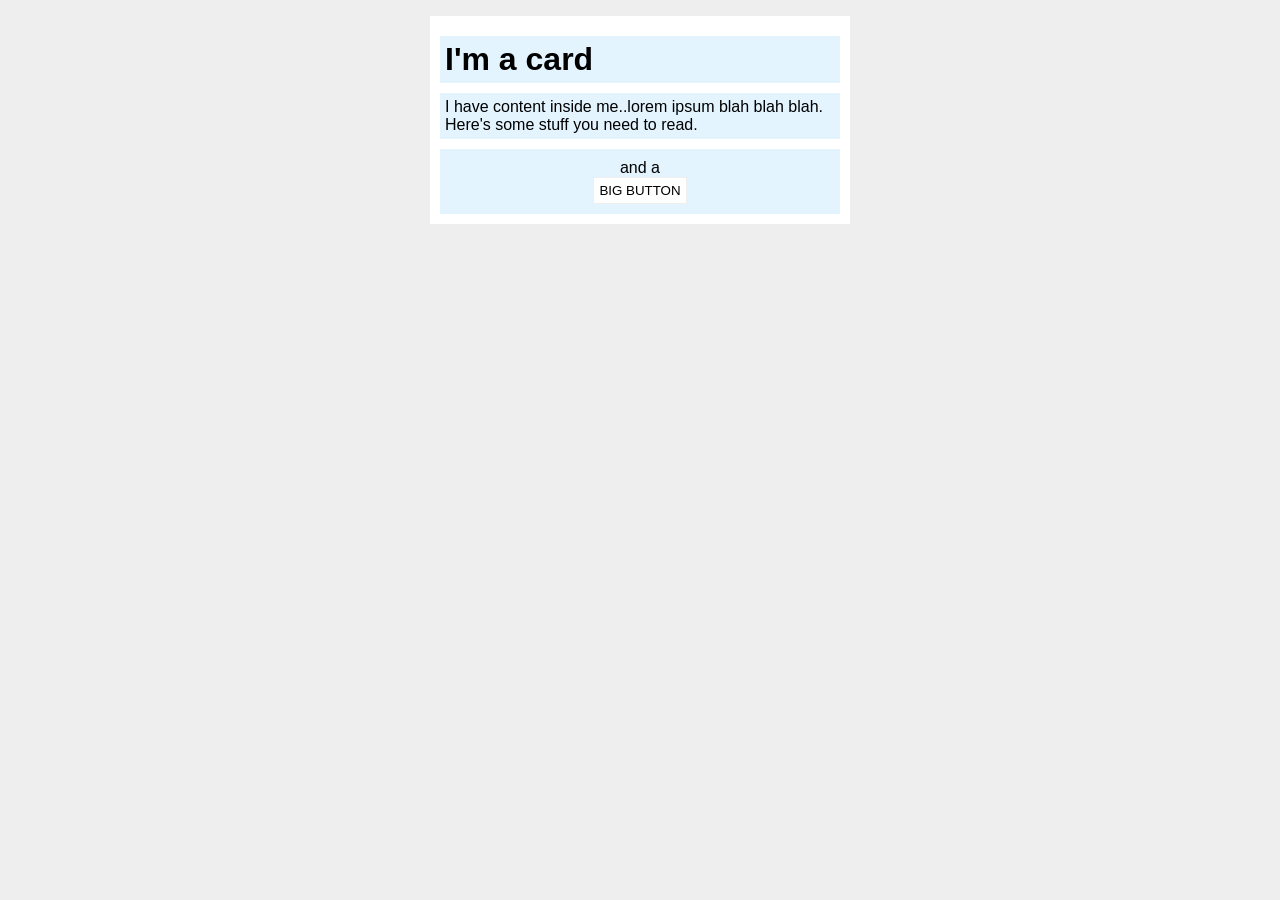
<file: foundations/block-and-inline/02-margin-and-padding-2/index.html>
<!DOCTYPE html>
<html lang="en">
  <head>
    <meta charset="UTF-8">
    <meta http-equiv="X-UA-Compatible" content="IE=edge">
    <meta name="viewport" content="width=device-width, initial-scale=1.0">
    <title>Margin and Padding exercise 2</title>
    <link rel="stylesheet" href="style.css">
  </head>
  <body>
    <div class="card">
      <h1 class="title">I'm a card</h1>
      <div class="content">I have content inside me..lorem ipsum blah blah blah. Here's some stuff you need to read.</div>
      <div class="button-container">and a<button>BIG BUTTON</button></div>
    </div>
  </body>
</html>
</file>
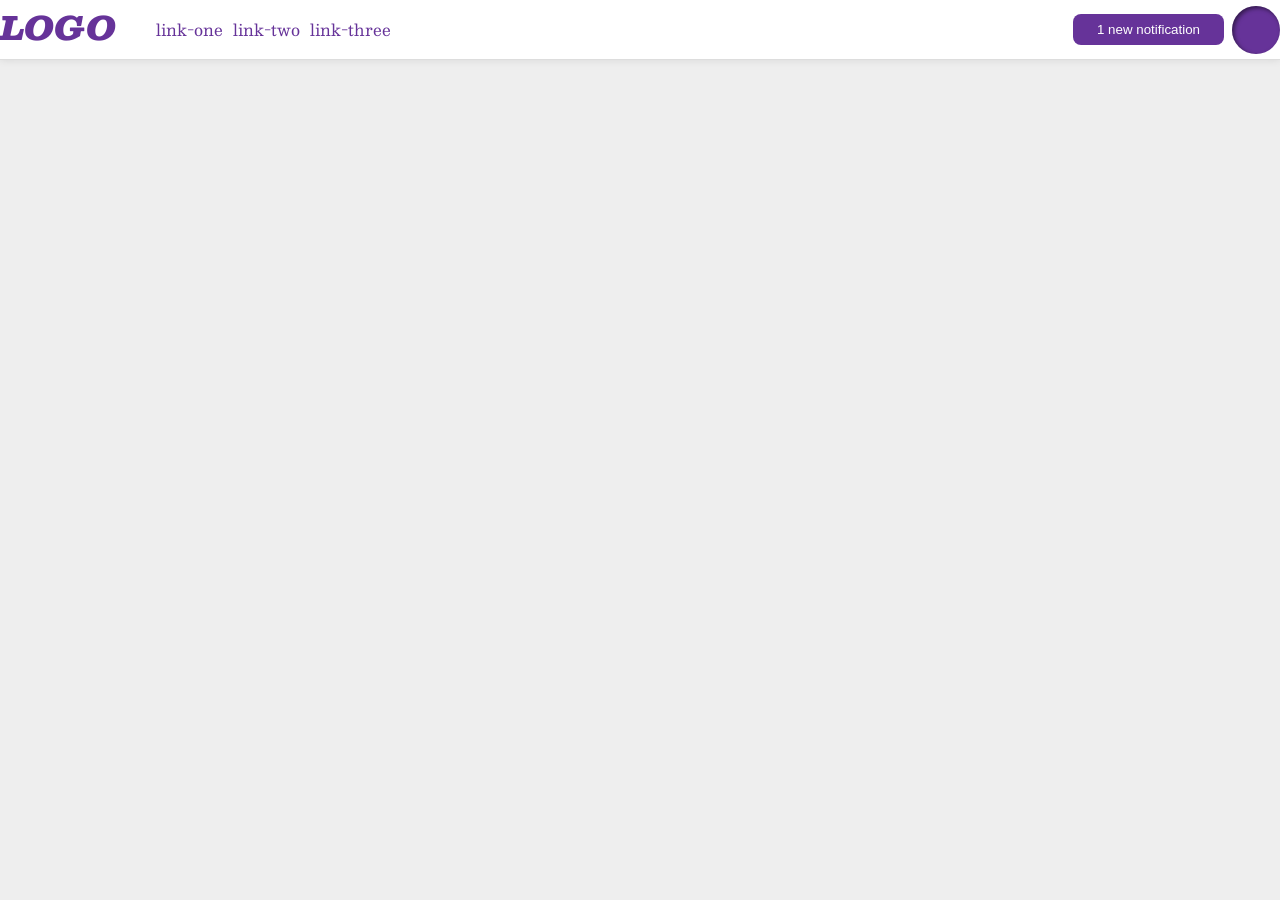
<file: foundations/flex/03-flex-header-2/index.html>
<!DOCTYPE html>
<html lang="en">
  <head>
    <meta charset="UTF-8">
    <meta http-equiv="X-UA-Compatible" content="IE=edge">
    <meta name="viewport" content="width=device-width, initial-scale=1.0">
    <title>Flex Header 2</title>
    <link rel="stylesheet" href="style.css">
  </head>
  <body>
    <div class="header">
      <div class="left">
      <div class="logo">
        LOGO
      </div>
      <ul class="links">
        <li><a href="https://google.com">link-one</a></li>
        <li><a href="https://google.com">link-two</a></li>
        <li><a href="https://google.com">link-three</a></li>
      </ul>
      </div>
      <div class="notandprof">
      <button class="notifications">
        1 new notification
      </button>
      <div class="profile-image"></div>
    </div>
    </div>
  </body>
</html>
</file>
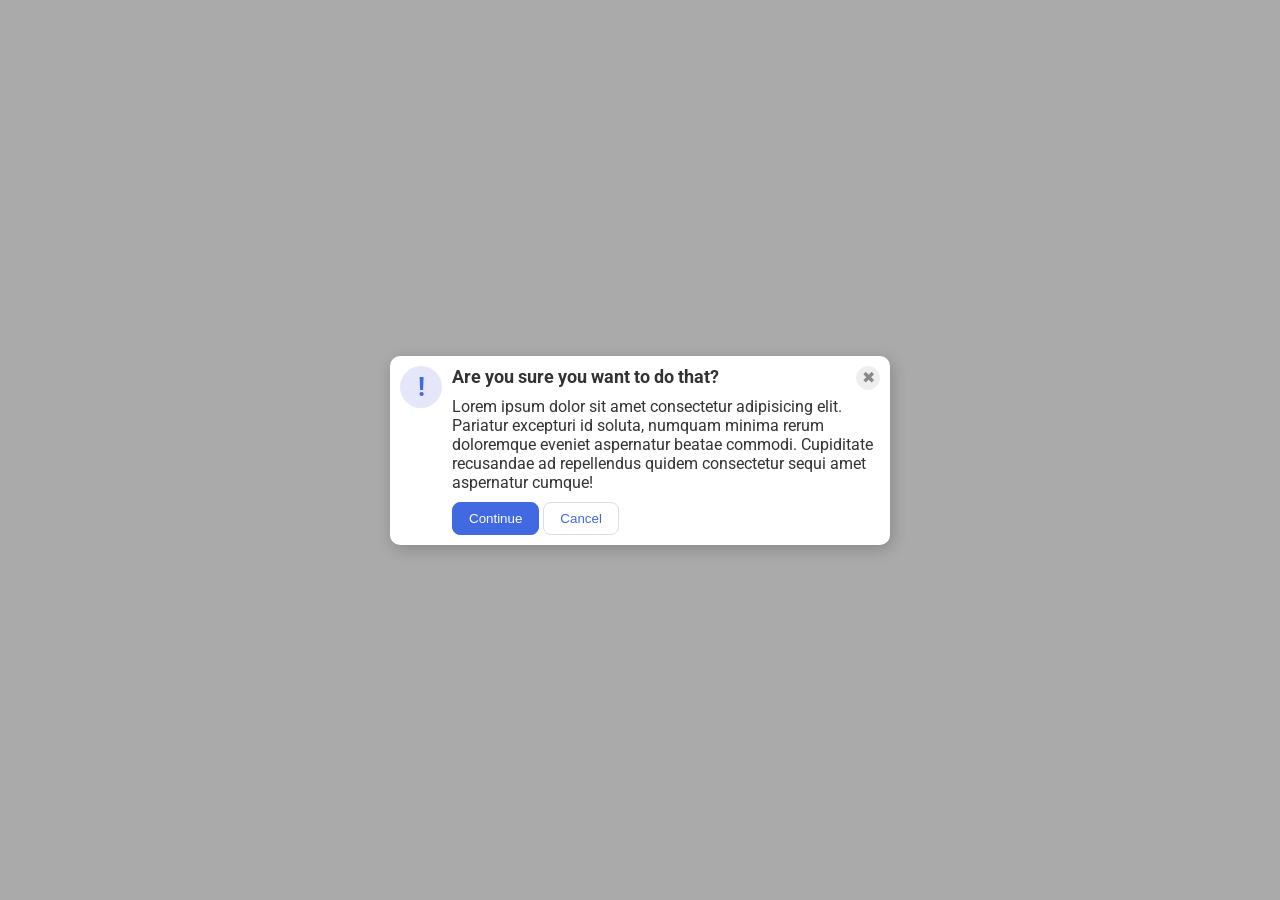
<file: foundations/flex/05-flex-modal/index.html>
<!DOCTYPE html>
<html lang="en">
  <head>
    <meta charset="UTF-8">
    <meta http-equiv="X-UA-Compatible" content="IE=edge">
    <meta name="viewport" content="width=device-width, initial-scale=1.0">
    <link rel="stylesheet" href="style.css">
    <title>Modal</title>
  </head>
  <body>
    <div class="modal">
      <div class="icondiv">
      <div class="icon">!</div>
      </div>
      <div class="container">
        <div class="upper">
      <div class="header">Are you sure you want to do that?</div>
      <button class="close-button">✖</button>
      </div>
      <div class="text">Lorem ipsum dolor sit amet consectetur adipisicing elit. Pariatur excepturi id soluta, numquam minima rerum doloremque eveniet aspernatur beatae commodi. Cupiditate recusandae ad repellendus quidem consectetur sequi amet aspernatur cumque!</div>
      <div class="buttons">
      <button class="continue">Continue</button>
      <button class="cancel">Cancel</button>
      </div>
      </div>
    </div>
  </body>
</html>
</file>
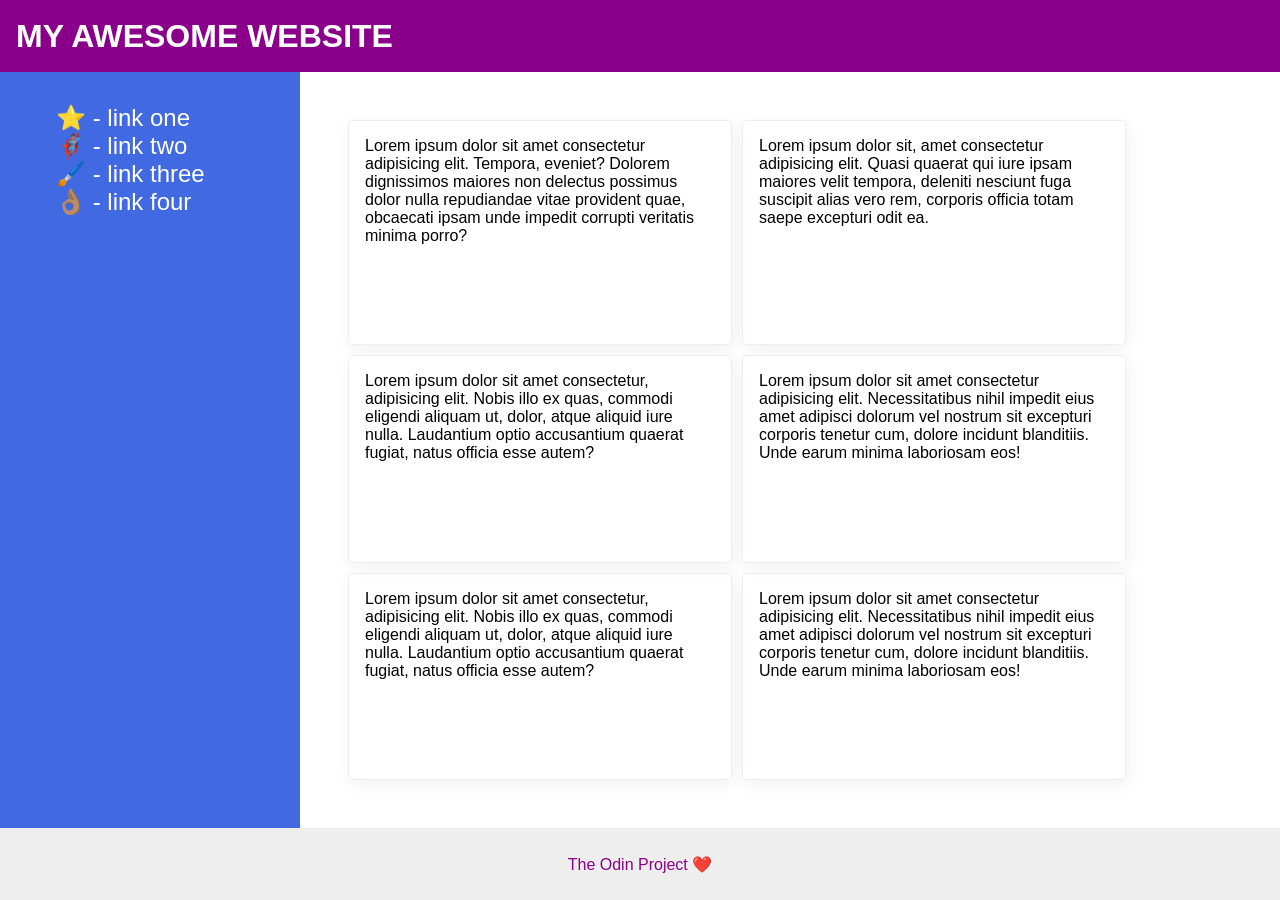
<file: foundations/flex/07-flex-layout-2/index.html>
<!DOCTYPE html>
<html lang="en">
  <head>
    <meta charset="UTF-8">
    <meta http-equiv="X-UA-Compatible" content="IE=edge">
    <meta name="viewport" content="width=device-width, initial-scale=1.0">
    <title>The Holy Grail</title>
    <link rel="stylesheet" href="style.css">
  </head>
  <body>
    <div class="header">
      MY AWESOME WEBSITE
    </div>  
    
    <div class="content">
    <div class="sidebar">
      <ul>
        <li><a href="#">⭐ - link one</a></li>
        <li><a href="#">🦸🏽‍♂️ - link two</a></li>
        <li><a href="#">🖌️ - link three</a></li>
        <li><a href="#">👌🏽 - link four</a></li>
      </ul>
    </div>
    <div class="cards">
    <div class="card">Lorem ipsum dolor sit amet consectetur adipisicing elit. Tempora, eveniet? Dolorem dignissimos maiores non delectus possimus dolor nulla repudiandae vitae provident quae, obcaecati ipsam unde impedit corrupti veritatis minima porro?</div>
    <div class="card">Lorem ipsum dolor sit, amet consectetur adipisicing elit. Quasi quaerat qui iure ipsam maiores velit tempora, deleniti nesciunt fuga suscipit alias vero rem, corporis officia totam saepe excepturi odit ea.</div>
    <div class="card">Lorem ipsum dolor sit amet consectetur, adipisicing elit. Nobis illo ex quas, commodi eligendi aliquam ut, dolor, atque aliquid iure nulla. Laudantium optio accusantium quaerat fugiat, natus officia esse autem?</div>
    <div class="card">Lorem ipsum dolor sit amet consectetur adipisicing elit. Necessitatibus nihil impedit eius amet adipisci dolorum vel nostrum sit excepturi corporis tenetur cum, dolore incidunt blanditiis. Unde earum minima laboriosam eos!</div>
    <div class="card">Lorem ipsum dolor sit amet consectetur, adipisicing elit. Nobis illo ex quas, commodi eligendi aliquam ut, dolor, atque aliquid iure nulla. Laudantium optio accusantium quaerat fugiat, natus officia esse autem?</div>
    <div class="card">Lorem ipsum dolor sit amet consectetur adipisicing elit. Necessitatibus nihil impedit eius amet adipisci dolorum vel nostrum sit excepturi corporis tenetur cum, dolore incidunt blanditiis. Unde earum minima laboriosam eos!</div>
    </div>
    </div>
    <div class="footer">
      The Odin Project ❤️
    </div>
  </body>
</html>
</file>
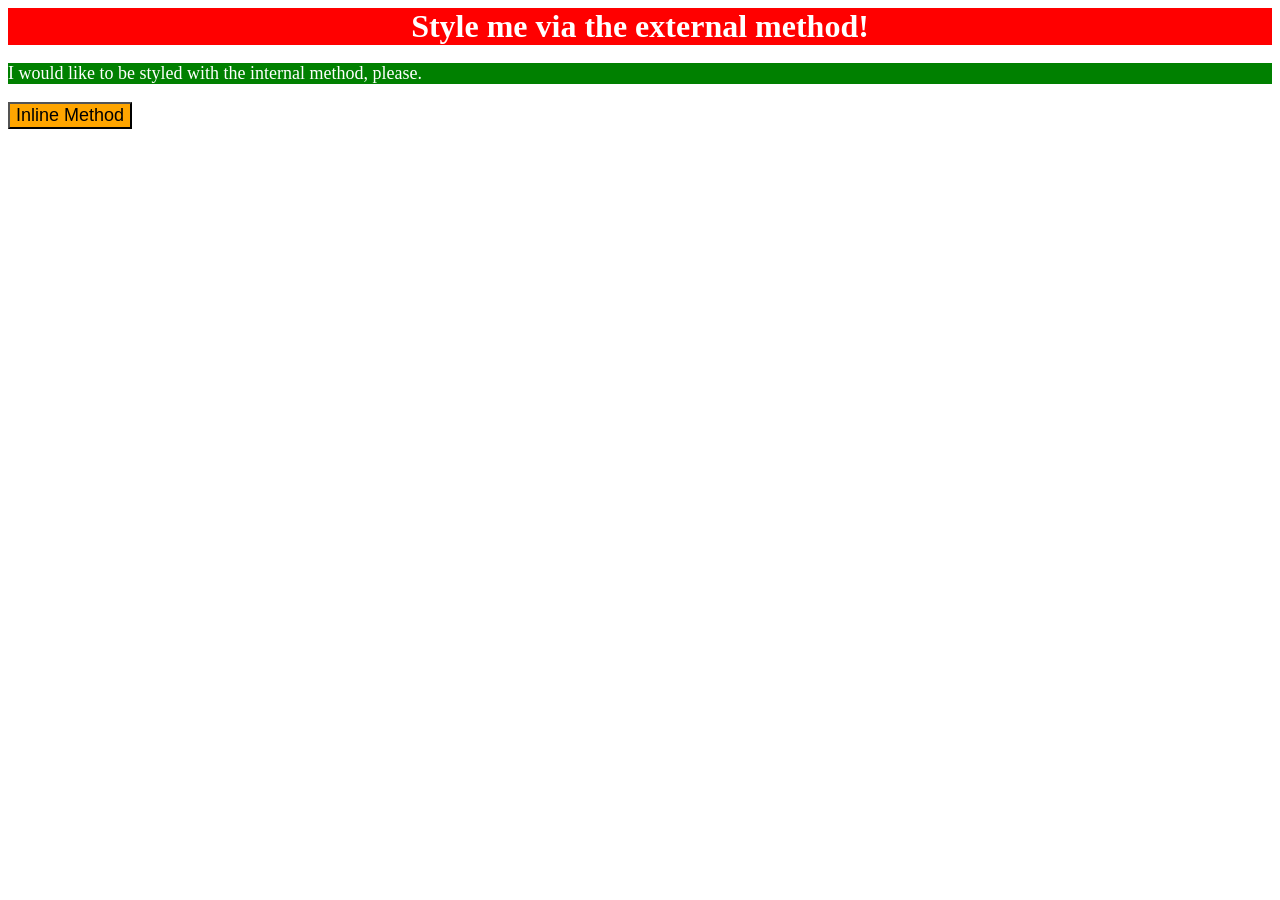
<file: foundations/intro-to-css/01-css-methods/index.html>
<!DOCTYPE html>
<html lang="en">
  <head>
    <meta charset="UTF-8">
    <meta http-equiv="X-UA-Compatible" content="IE=edge">
    <meta name="viewport" content="width=device-width, initial-scale=1.0">
    <title>Methods for Adding CSS</title>
    <style>
      p {
        background-color: green;
        color: white;
        font-size: 18px;
      }
    </style>
    <link rel="stylesheet" href="style.css"> 
  </head>
  <body>
    <div>Style me via the external method!</div>
    <p>I would like to be styled with the internal method, please.</p>
    <button style="background-color: orange; font-size: 18px;">Inline Method</button>
  </body>
</html>
</file>
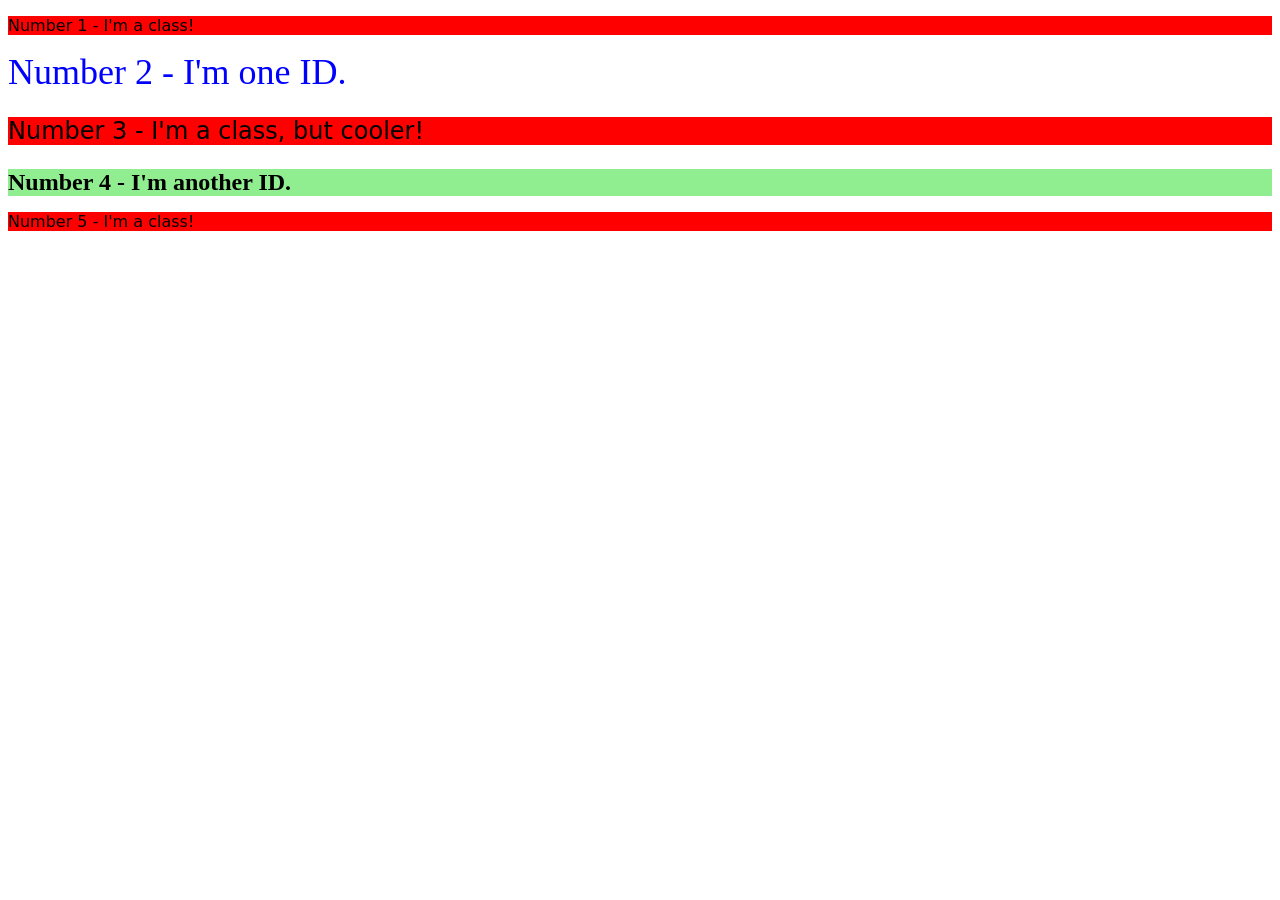
<file: foundations/intro-to-css/02-class-id-selectors/index.html>
<!DOCTYPE html>
<html lang="en">
  <head>
    <meta charset="UTF-8">
    <meta http-equiv="X-UA-Compatible" content="IE=edge">
    <meta name="viewport" content="width=device-width, initial-scale=1.0">
    <title>Class and ID Selectors</title>
    <link rel="stylesheet" href="style.css">
  </head>
  <body>
    <p class="odd">Number 1 - I'm a class!</p>
    <div id="two">Number 2 - I'm one ID.</div>
    <p class="odd sized">Number 3 - I'm a class, but cooler!</p>
    <div id="four">Number 4 - I'm another ID.</div>
    <p class="odd">Number 5 - I'm a class!</p>
  </body>
</html>
</file>
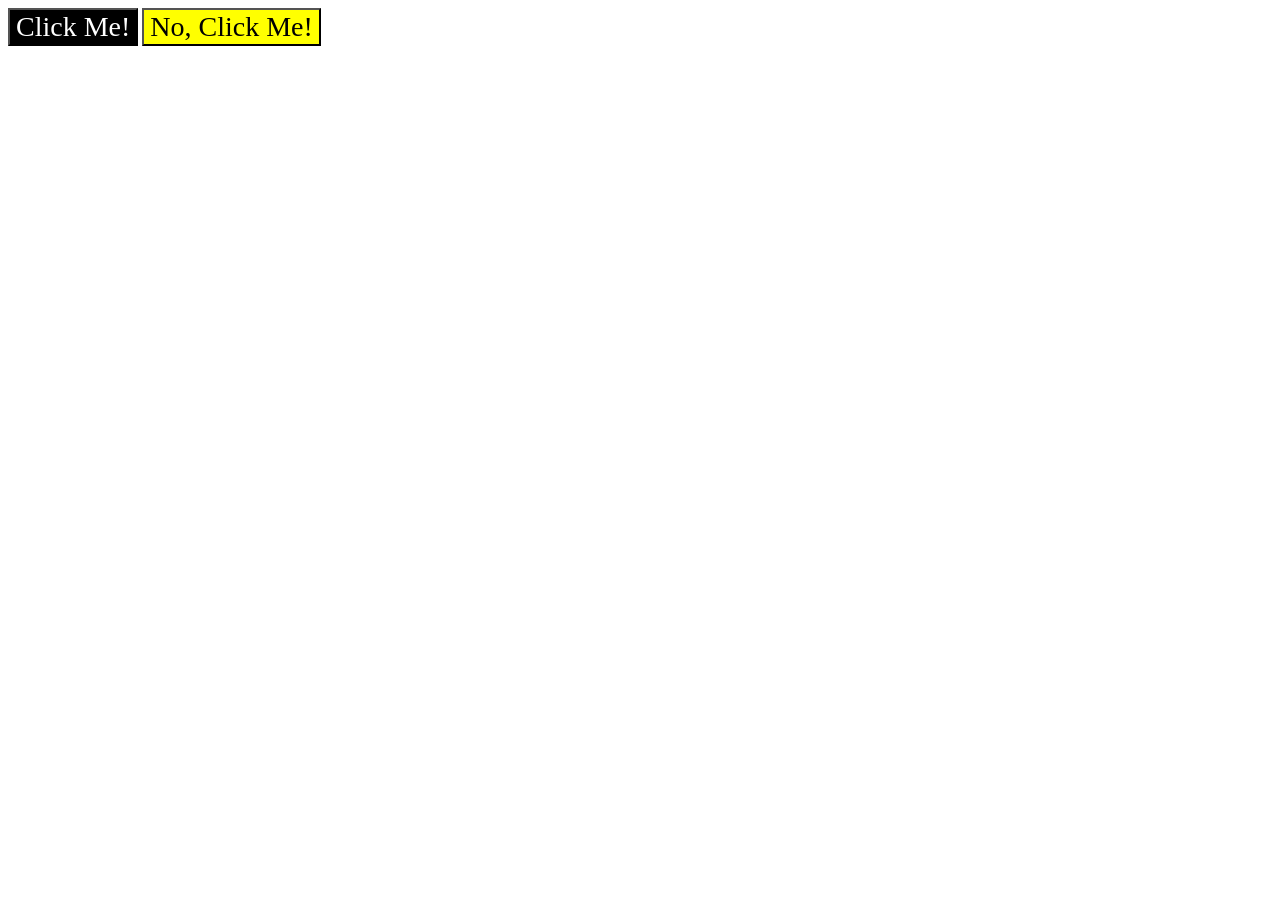
<file: foundations/intro-to-css/03-grouping-selectors/index.html>
<!DOCTYPE html>
<html lang="en">
  <head>
    <meta charset="UTF-8">
    <meta http-equiv="X-UA-Compatible" content="IE=edge">
    <meta name="viewport" content="width=device-width, initial-scale=1.0">
    <title>Grouping Selectors</title>
    <link rel="stylesheet" href="style.css">
  </head>
  <body>
    <button class="buttonone">Click Me!</button>
    <button class="buttontwo">No, Click Me!</button>
  </body>
</html>
</file>
<file: foundations/block-and-inline/02-margin-and-padding-2/style.css>
body {
  background: #eee;
  font-family: sans-serif;
}

.card {
  width: 400px;
  background: #fff;
  margin: 16px auto;
  padding: 10px;
  font-size: 16px;
}

.title {
  background: #e3f4ff;
  margin-top: 10px;
  margin-bottom: 10px;
  padding: 5px;
}

.content {
  background: #e3f4ff;
  margin-bottom: 10px;
  padding: 5px;
}

.button-container {
  background: #e3f4ff;
  text-align: center;
  padding: 10px;
}

button {
  background: white;
  border: 1px solid #eee;
  display: block;
  margin: 0 auto;
  padding: 5px;
}
</file>
<file: foundations/flex/03-flex-header-2/style.css>
/* this is some magical font-importing.  
you'll learn about it later. */
@import url('https://fonts.googleapis.com/css2?family=Besley:ital,wght@0,400;1,900&display=swap');

body {
  margin: 0;
  background: #eee;
  font-family: Besley, serif;
}

.header {
  background: white;
  border-bottom: 1px solid #ddd;
  box-shadow: 0 0 8px rgba(0,0,0,.1);
  display: flex;
  justify-content: space-between;
}

.profile-image {
  background: rebeccapurple;
  box-shadow: inset 2px 2px 4px rgba(0,0,0,.5);
  border-radius: 50%;
  width: 48px;
  height: 48px;
}

.logo {
  color: rebeccapurple;
  font-size: 32px;
  font-weight: 900;
  font-style: italic;
}

.notandprof {
  display: flex;
  justify-content: space-between;
  gap: 8px;
  align-items: center;
}

.left {
display: flex;
}

button {
  border: none;
  border-radius: 8px;
  background: rebeccapurple;
  color: white;
  padding: 8px 24px;
}

a {
  /* this removes the line under our links */
  text-decoration: none;
  color: rebeccapurple;
}

ul {
  list-style-type: none;
  display: flex;
  justify-content: space-between;
  gap: 10px;
}
</file>
<file: foundations/flex/05-flex-modal/style.css>
@import url('https://fonts.googleapis.com/css2?family=Roboto:wght@400;700&display=swap');

html, body {
  height: 100%;
}

body {
  font-family: Roboto, sans-serif;
  margin: 0;
  background: #aaa;
  color: #333;
  /* I'll give you this one for free lol */
  display: flex;
  align-items: center;
  justify-content: center;
}

.modal {
  background: white;
  width: 480px;
  border-radius: 10px;
  box-shadow: 2px 4px 16px rgba(0,0,0,.2);
  display: flex;
  padding: 10px;
  gap: 10px
}

.icon {
  color: royalblue;
  font-size: 26px;
  font-weight: 700;
  background: lavender;
  width: 42px;
  height: 42px;
  border-radius: 50%;
  display: flex;
  align-items: center;
  justify-content: center;
}

.close-button {
  background: #eee;
  border-radius: 50%;
  color: #888;
  font-weight: 400;
  font-size: 16px;
  height: 24px;
  width: 24px;
  display: flex;
  align-items: center;
  justify-content: center;
  border: 1px solid #eee;
  padding: 0;
}

button {
  cursor: pointer;
  padding: 8px 16px;
  border-radius: 8px;
}

button.continue {
  background: royalblue;
  border: 1px solid royalblue;
  color: white;
}

button.cancel {
  background: white;
  border: 1px solid #ddd;
  color: royalblue;
}


.icondiv {
  display: flex;
  flex-direction: row;
  height: 100%;

}


.upper {
  display: flex;
  justify-content: space-between;
}

.header {
  font-weight: bold;
  font-size: large;
  margin-bottom: 10px;
}

.buttons {
  margin-top: 10px;
}
</file>
<file: foundations/flex/07-flex-layout-2/style.css>
body {
  font-family: -apple-system, BlinkMacSystemFont, 'Segoe UI', Roboto, Oxygen, Ubuntu, Cantarell, 'Open Sans', 'Helvetica Neue', sans-serif;
  margin: 0;
  min-height: 100vh;
  display: flex;
  flex-direction: column;
}


.header {
  display: flex;
  height: 72px;
  background: darkmagenta;
  color: white;
  font-weight: 900;
  font-size: 32px;
  align-items: center;
  padding-left: 16px;
}

.footer {
  height: 72px;
  background: #eee;
  color: darkmagenta;
  display: flex;
  justify-content: center;
  align-items: center;
}

.content {
  display: flex;
  flex:1;
}
.sidebar {
  width: 300px;
  background: royalblue;
  box-sizing: border-box;
  display: flex;
  flex-direction: column;
  padding: 16px;
  flex-shrink: 0;
}

.cards {
  padding: 48px;
  display: flex;
  flex-wrap: wrap;
  gap: 10px;
  
}

.card {
  border: 1px solid #eee;
  box-shadow: 2px 4px 16px rgba(0,0,0,.06);
  border-radius: 4px;
  max-width: 350px;
  padding: 16px;
}

.sidebar a {
  font-size: 24px;
  color: white;
  text-decoration: none;
}

.sidebar ul {
  list-style: none;
}
</file>
<file: foundations/intro-to-css/01-css-methods/style.css>
div {
    background-color: red;
    color: white;
    font-size: 32px;
    text-align: center;
    font-weight: bold;
}
</file>
<file: foundations/intro-to-css/02-class-id-selectors/style.css>
/* Add CSS Styling */

.odd {
    background-color: red;
    font-family: Verdana, "DejaVu Sans", sans-serif;
}

#two {
    color: blue;
    font-size: 36px;
}

.sized {
    font-size: 24px;
}

#four {
    background-color: lightgreen;
    font-weight: bold;
    font-size: 24px;
}
</file>
<file: foundations/intro-to-css/03-grouping-selectors/style.css>
/* Add CSS Styling */
.buttonone,
.buttontwo {
    font-size: 28px;
    font-family: 'Times New Roman', serif, Helvetica, sans-serif;
}
.buttonone {
    background-color: black;
    color: white;
}

.buttontwo {
    background-color: yellow;
}
</file>
